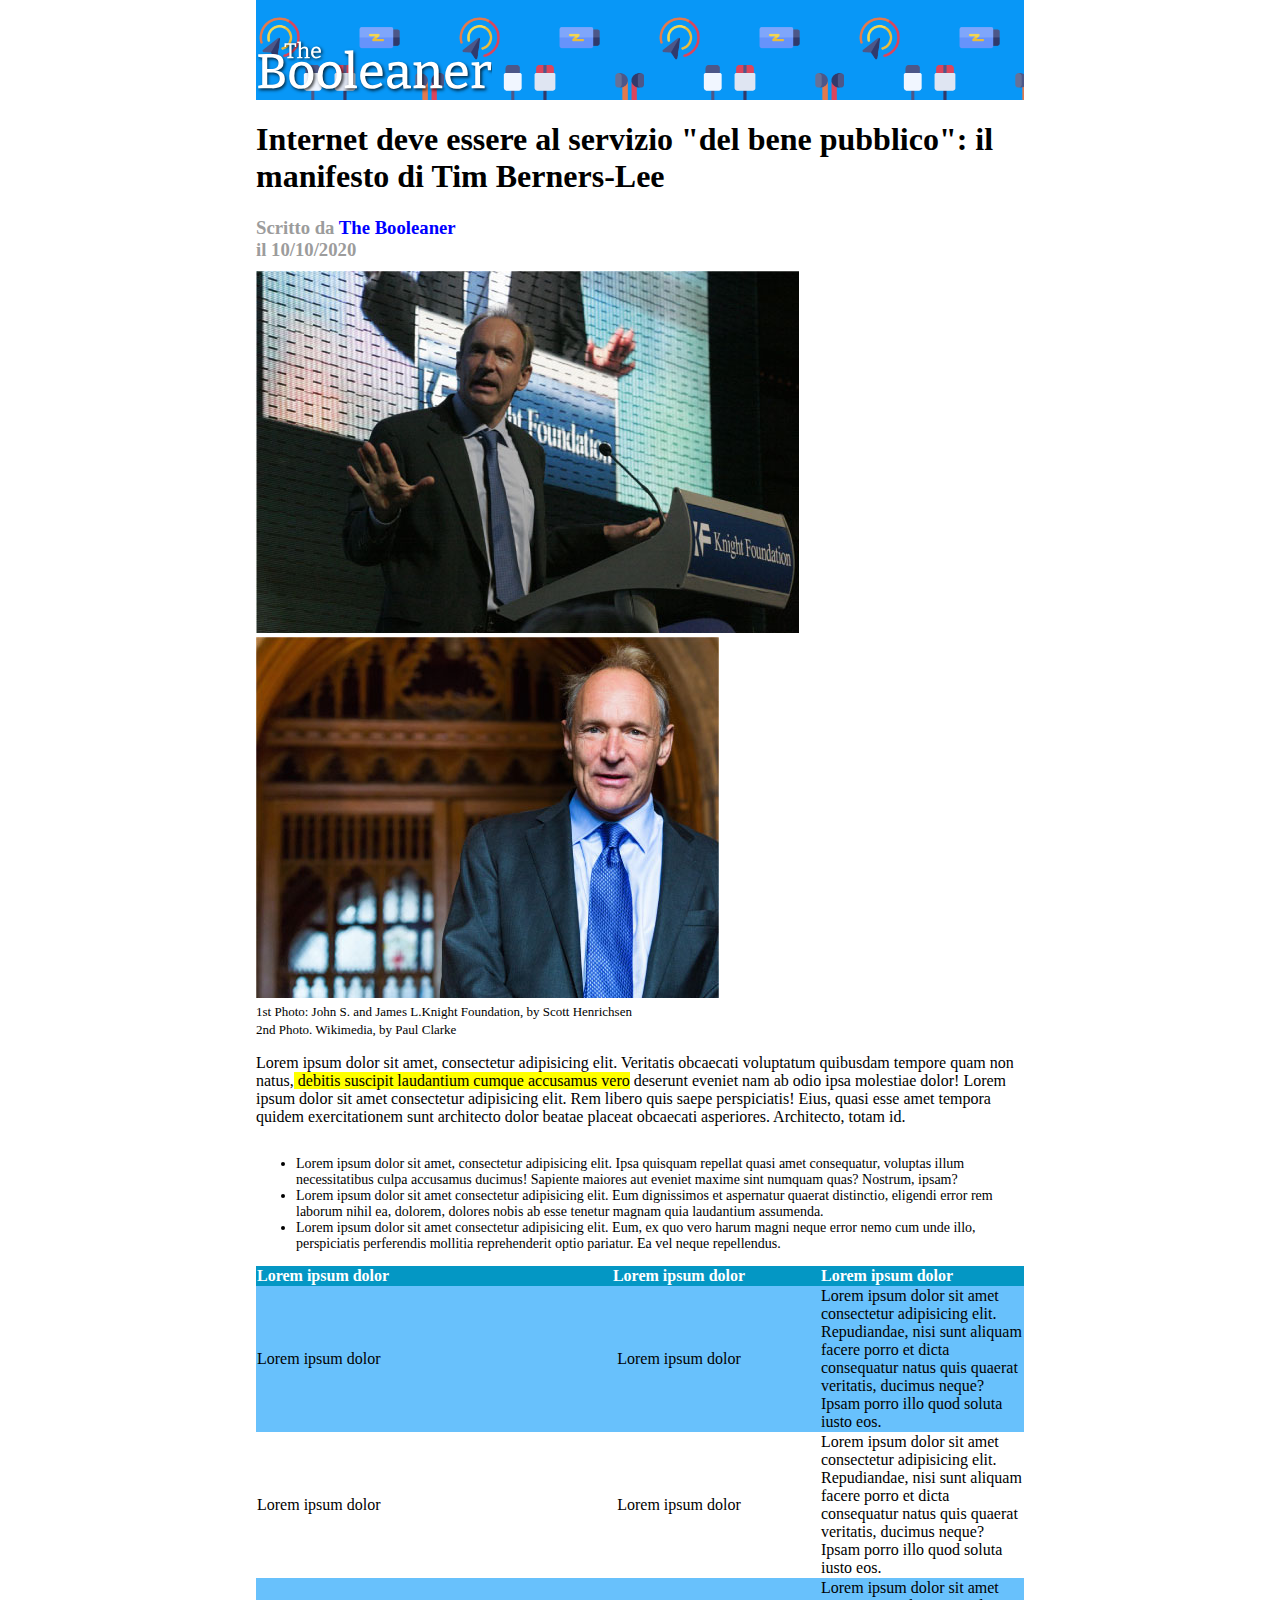
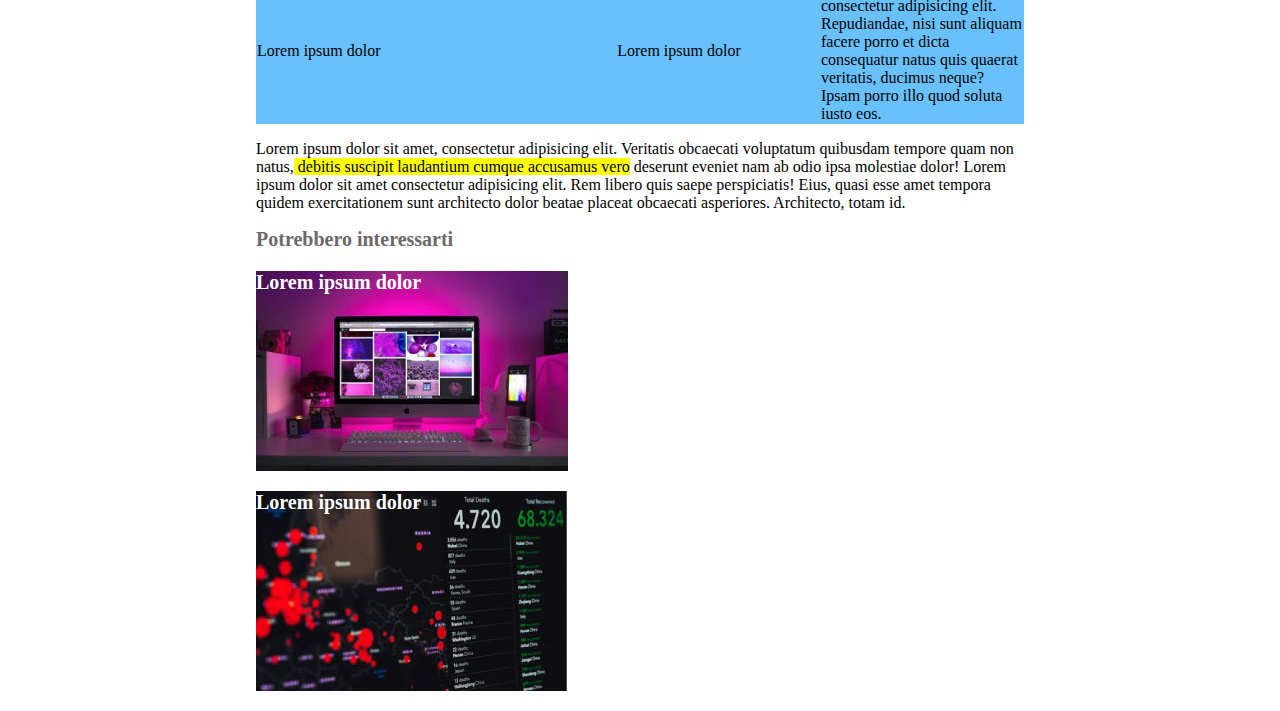
<file: index.html>
<!DOCTYPE html>
<html lang="en">
    <head>
        <meta charset="UTF-8">
        <meta http-equiv="X-UA-Compatible" content="IE=edge">
        <meta name="viewport" content="width=device-width, initial-scale=1.0">
        <title>Internet Tim</title>
        <link rel="stylesheet" href="css/style.css">
    </head>
    <body>
        <header>
            <!--Immagini con titoli iniziali-->
            <div class="contenitore_logo">
                <img  class="logo" src="img/logo.svg" alt="logo intestazione">
            </div>
            <div class="titoli_iniziali">
                <h1>Internet deve essere al servizio "del bene pubblico": il<br>
                     manifesto di Tim Berners-Lee 
                </h1>
                <h3>Scritto da <span id="colore_the_booleaner">The Booleaner </span> 
                    <br>il 10/10/2020
                </h3> 
            </div>
        </header>

        <main>
            <div class="img_principali">
                <img src="img/tim-1.jpg" alt="Prima immagine di Tim">
                <img src="img/tim-2.jpg" alt="Seconda immagine di Tim">
                <br>
                <span class="descrizione_img">1st Photo: John S. and James L.Knight Foundation, by Scott Henrichsen</span>
                <br>
                <span class="descrizione_img">2nd Photo. Wikimedia, by Paul Clarke</span>
            </div>
            <p>Lorem ipsum dolor sit amet, consectetur adipisicing elit. Veritatis obcaecati voluptatum quibusdam tempore quam non natus,<span class="evidenzia"> debitis suscipit laudantium cumque accusamus vero</span> deserunt eveniet nam ab odio ipsa molestiae dolor! Lorem ipsum dolor sit amet consectetur adipisicing elit. Rem libero quis saepe perspiciatis! Eius, quasi esse amet tempora quidem exercitationem sunt architecto dolor beatae placeat obcaecati asperiores. Architecto, totam id.</p>
            <div class="lista_puntata">
                <ul>
                    <li>Lorem ipsum dolor sit amet, consectetur adipisicing elit. Ipsa quisquam repellat quasi amet consequatur, voluptas illum necessitatibus culpa accusamus ducimus! Sapiente maiores aut eveniet maxime sint numquam quas? Nostrum, ipsam?</li>
                    <li>Lorem ipsum dolor sit amet consectetur adipisicing elit. Eum dignissimos et aspernatur quaerat distinctio, eligendi error rem laborum nihil ea, dolorem, dolores nobis ab esse tenetur magnam quia laudantium assumenda.</li>
                    <li>Lorem ipsum dolor sit amet consectetur adipisicing elit. Eum, ex quo vero harum magni neque error nemo cum unde illo, perspiciatis perferendis mollitia reprehenderit optio pariatur. Ea vel neque repellendus.</li>
                </ul>
            </div>

            <!--inizio tabella-->
            <table>
                <tr class="prima_riga">
                    <th class="colonna allineamento">Lorem ipsum dolor</th>
                    <th class="colonna">Lorem ipsum dolor</th>
                    <th>Lorem ipsum dolor</th>
                </tr>
                <tr class="riga">
                    <td class="colonna allineamento">Lorem ipsum dolor</td>
                    <td class="colonna">Lorem ipsum dolor</td>
                    <td>Lorem ipsum dolor sit amet consectetur adipisicing elit. Repudiandae, nisi sunt aliquam facere porro et dicta consequatur natus quis quaerat veritatis, ducimus neque? Ipsam porro illo quod soluta iusto eos.</td>
                </tr>
                <tr>
                    <td class="colonna allineamento">Lorem ipsum dolor</td>
                    <td class="colonna">Lorem ipsum dolor</td>
                    <td>Lorem ipsum dolor sit amet consectetur adipisicing elit. Repudiandae, nisi sunt aliquam facere porro et dicta consequatur natus quis quaerat veritatis, ducimus neque? Ipsam porro illo quod soluta iusto eos.</td>
                </tr>
                <tr class="riga">
                    <td class="colonna allineamento">Lorem ipsum dolor</td>
                    <td class="colonna">Lorem ipsum dolor</td>
                    <td>Lorem ipsum dolor sit amet consectetur adipisicing elit. Repudiandae, nisi sunt aliquam facere porro et dicta consequatur natus quis quaerat veritatis, ducimus neque? Ipsam porro illo quod soluta iusto eos.</td>
                </tr>
            </table>
            <!--fine tabella-->
            <p>Lorem ipsum dolor sit amet, consectetur adipisicing elit. Veritatis obcaecati voluptatum quibusdam tempore quam non natus,<span class="evidenzia"> debitis suscipit laudantium cumque accusamus vero</span> deserunt eveniet nam ab odio ipsa molestiae dolor! Lorem ipsum dolor sit amet consectetur adipisicing elit. Rem libero quis saepe perspiciatis! Eius, quasi esse amet tempora quidem exercitationem sunt architecto dolor beatae placeat obcaecati asperiores. Architecto, totam id.</p>
        </main>

        <footer>
            <span class="footer_color">Potrebbero interessarti</span>
            <h3 class="monitor">Lorem ipsum dolor</h3>
            <h3 class="grafico">Lorem ipsum dolor</h3>
        </footer>
    </body>
</html>
</file>
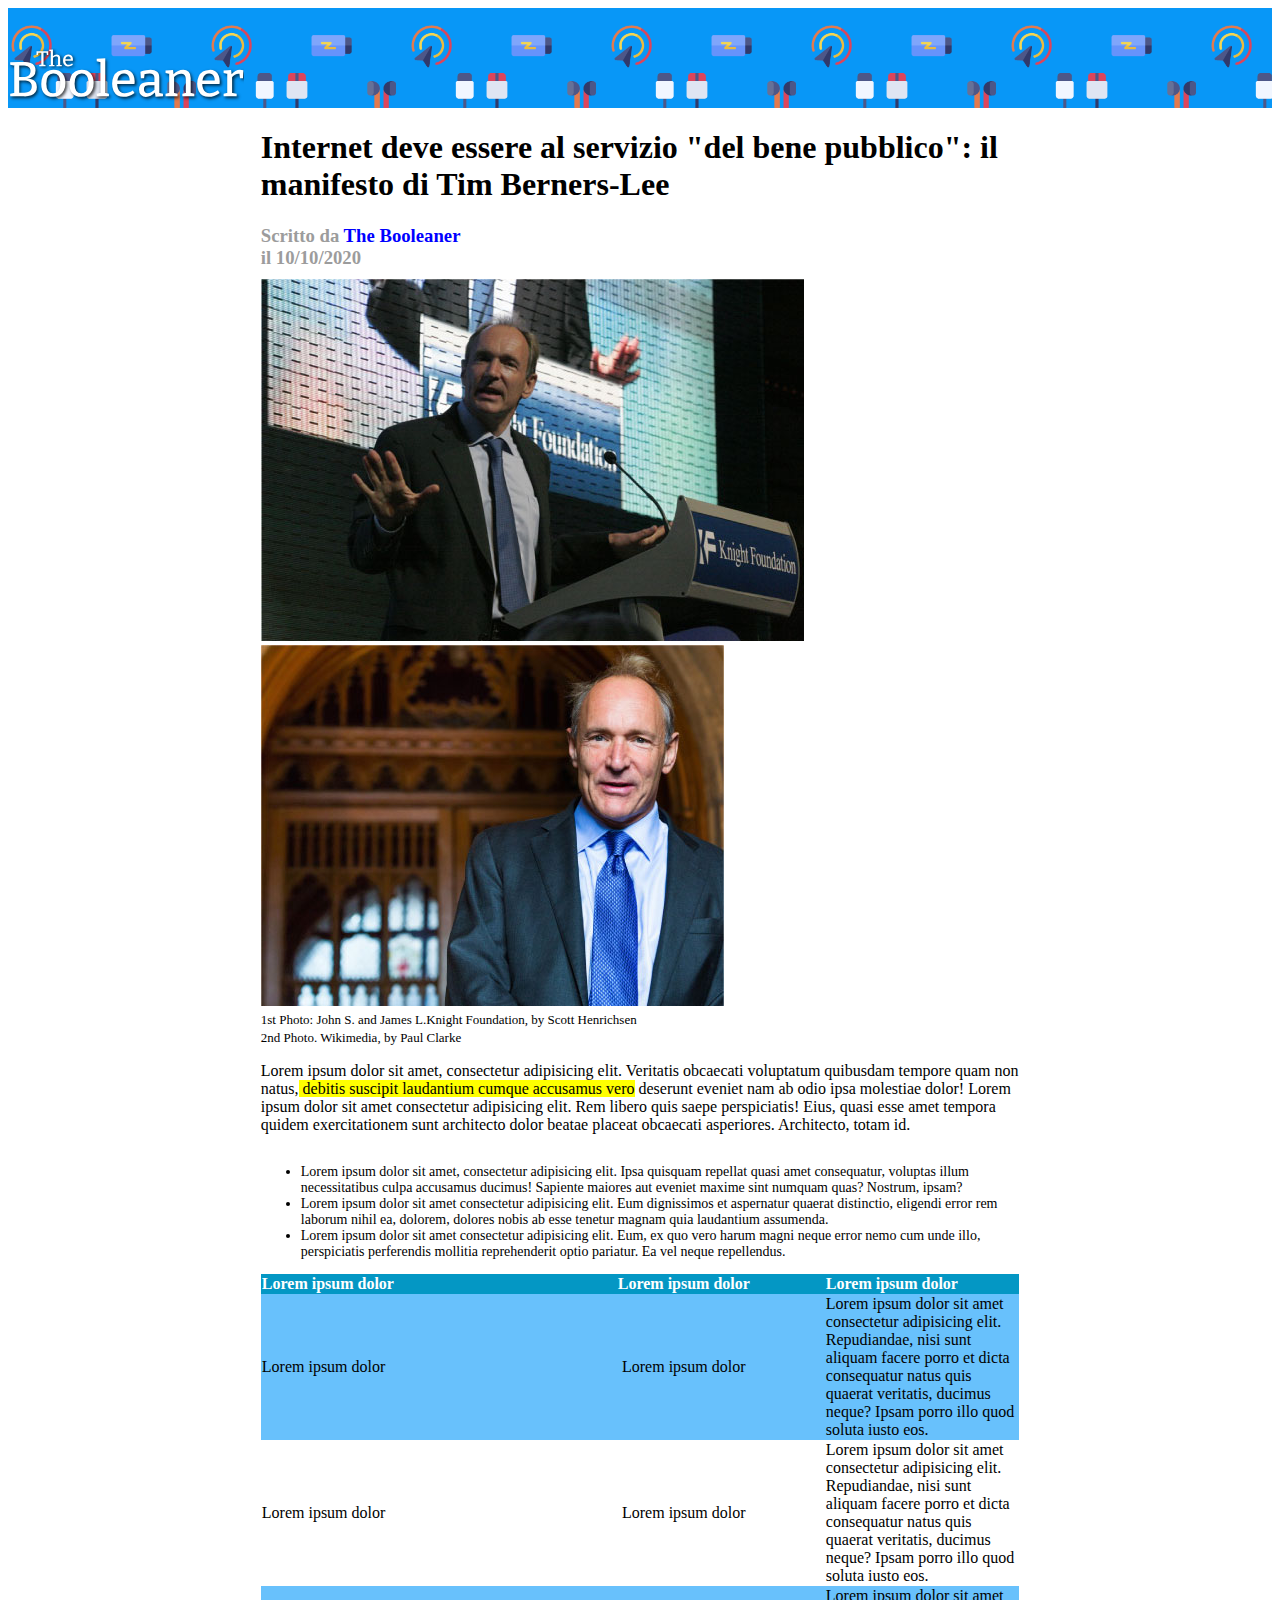
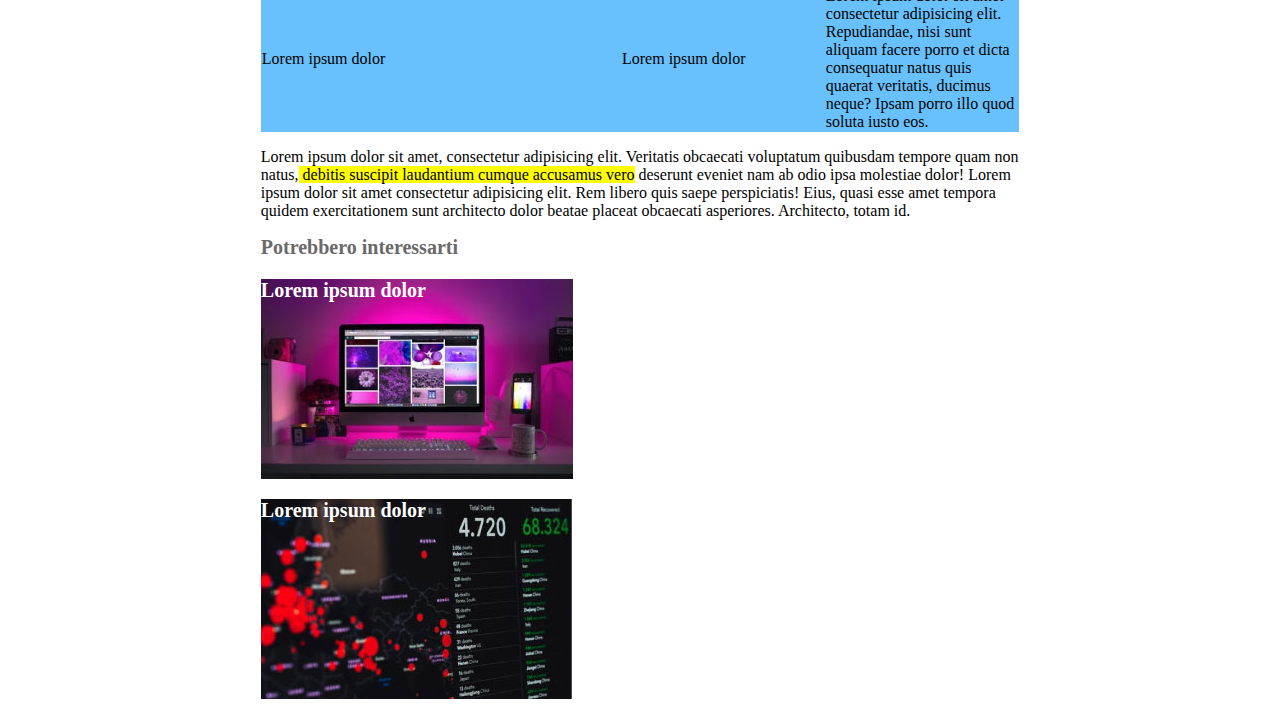
<file: bonus/index.html>
<!DOCTYPE html>
<html lang="en">
    <head>
        <meta charset="UTF-8">
        <meta http-equiv="X-UA-Compatible" content="IE=edge">
        <meta name="viewport" content="width=device-width, initial-scale=1.0">
        <title>Internet Tim</title>
        <link rel="stylesheet" href="css/style.css">
    </head>
    <body>
          <!--Immagini con titoli iniziali-->
        <div class="contenitore_logo">
            <img  class="logo" src="img/logo.svg" alt="logo intestazione">
        </div>
            <div class="container">
                <header>
                    <div class="titoli_iniziali">
                        <h1>Internet deve essere al servizio "del bene pubblico": il<br>
                            manifesto di Tim Berners-Lee 
                        </h1>
                        <h3>Scritto da <span id="colore_the_booleaner">The Booleaner </span> 
                            <br>il 10/10/2020
                        </h3> 
                    </div>
                </header>

                <main>
                    <div class="img_principali">
                        <img src="img/tim-1.jpg" alt="Prima immagine di Tim">
                        <img src="img/tim-2.jpg" alt="Seconda immagine di Tim">
                        <br>
                        <span class="descrizione_img">1st Photo: John S. and James L.Knight Foundation, by Scott Henrichsen</span>
                        <br>
                        <span class="descrizione_img">2nd Photo. Wikimedia, by Paul Clarke</span>
                    </div>
                    <p>Lorem ipsum dolor sit amet, consectetur adipisicing elit. Veritatis obcaecati voluptatum quibusdam tempore quam non natus,<span class="evidenzia"> debitis suscipit laudantium cumque accusamus vero</span> deserunt eveniet nam ab odio ipsa molestiae dolor! Lorem ipsum dolor sit amet consectetur adipisicing elit. Rem libero quis saepe perspiciatis! Eius, quasi esse amet tempora quidem exercitationem sunt architecto dolor beatae placeat obcaecati asperiores. Architecto, totam id.</p>
                    <div class="lista_puntata">
                        <ul>
                            <li>Lorem ipsum dolor sit amet, consectetur adipisicing elit. Ipsa quisquam repellat quasi amet consequatur, voluptas illum necessitatibus culpa accusamus ducimus! Sapiente maiores aut eveniet maxime sint numquam quas? Nostrum, ipsam?</li>
                            <li>Lorem ipsum dolor sit amet consectetur adipisicing elit. Eum dignissimos et aspernatur quaerat distinctio, eligendi error rem laborum nihil ea, dolorem, dolores nobis ab esse tenetur magnam quia laudantium assumenda.</li>
                            <li>Lorem ipsum dolor sit amet consectetur adipisicing elit. Eum, ex quo vero harum magni neque error nemo cum unde illo, perspiciatis perferendis mollitia reprehenderit optio pariatur. Ea vel neque repellendus.</li>
                        </ul>
                    </div>

                    <!--inizio tabella-->
                    <table>
                        <tr class="prima_riga">
                            <th class="colonna allineamento">Lorem ipsum dolor</th>
                            <th class="colonna">Lorem ipsum dolor</th>
                            <th>Lorem ipsum dolor</th>
                        </tr>
                        <tr class="riga">
                            <td class="colonna allineamento">Lorem ipsum dolor</td>
                            <td class="colonna">Lorem ipsum dolor</td>
                            <td>Lorem ipsum dolor sit amet consectetur adipisicing elit. Repudiandae, nisi sunt aliquam facere porro et dicta consequatur natus quis quaerat veritatis, ducimus neque? Ipsam porro illo quod soluta iusto eos.</td>
                        </tr>
                        <tr>
                            <td class="colonna allineamento">Lorem ipsum dolor</td>
                            <td class="colonna">Lorem ipsum dolor</td>
                            <td>Lorem ipsum dolor sit amet consectetur adipisicing elit. Repudiandae, nisi sunt aliquam facere porro et dicta consequatur natus quis quaerat veritatis, ducimus neque? Ipsam porro illo quod soluta iusto eos.</td>
                        </tr>
                        <tr class="riga">
                            <td class="colonna allineamento">Lorem ipsum dolor</td>
                            <td class="colonna">Lorem ipsum dolor</td>
                            <td>Lorem ipsum dolor sit amet consectetur adipisicing elit. Repudiandae, nisi sunt aliquam facere porro et dicta consequatur natus quis quaerat veritatis, ducimus neque? Ipsam porro illo quod soluta iusto eos.</td>
                        </tr>
                    </table>
                    <!--fine tabella-->
                    <p>Lorem ipsum dolor sit amet, consectetur adipisicing elit. Veritatis obcaecati voluptatum quibusdam tempore quam non natus,<span class="evidenzia"> debitis suscipit laudantium cumque accusamus vero</span> deserunt eveniet nam ab odio ipsa molestiae dolor! Lorem ipsum dolor sit amet consectetur adipisicing elit. Rem libero quis saepe perspiciatis! Eius, quasi esse amet tempora quidem exercitationem sunt architecto dolor beatae placeat obcaecati asperiores. Architecto, totam id.</p>
                </main>

                <footer>
                    <span class="footer_color">Potrebbero interessarti</span>
                    <h3 class="monitor">Lorem ipsum dolor</h3>
                    <h3 class="grafico">Lorem ipsum dolor</h3>
                </footer>
                </div>
            </div>
    </body>
</html>
</file>
<file: css/style.css>
body {
    width: 60%;
    margin: auto;
}


.contenitore_logo{
    background-image: url("../img/pattern.png");
    background-size: 400px;
    background-color: rgb(8, 151, 247);
    height: 100px;
}

.logo{
    height: 60px;
    margin-top: 40px;
}

h3{
    color: rgb(156, 156, 156);
}

#colore_the_booleaner{
    color: blue;
}

.titoli_iniziali{
    height: 150px;
}

.descrizione_img{
    font-size: 13px;
}

.evidenzia{
    background-color: yellow;
}

.lista_puntata{
    font-size: 14px;
    margin-top: 30px;
}

/*inizio tabella*/
table{
    border-collapse:collapse;
}

.prima_riga{
    background-color: rgb(4, 151, 196);
    text-align: left;
    color: white;
}

.riga{
    background-color: rgb(104, 193, 252);
}

.colonna{
    text-align: center;
    width: 280px;
}

.allineamento{
    text-align: left;
}
/*fine tabella*/

.footer_color{
    color: rgb(107, 105, 105);
    font-weight: bold;
    font-size: 20px;
}

.monitor{
    background-image: url("../img/monitor.jpg");
    height: 200px;
    background-repeat: no-repeat;
    color: white;
    font-size: 20px;
}

.grafico{
    background-image: url("../img/graph.jpg");
    height: 200px;
    background-repeat: no-repeat;
    color: white;
    font-size: 20px;
}
</file>
<file: bonus/css/style.css>
.container {
    width: 60%;
    margin: auto;
}


.contenitore_logo{
    background-image: url("../img/pattern.png");
    background-size: 400px;
    background-color: rgb(8, 151, 247);
    height: 100px;
}

.logo{
    height: 60px;
    margin-top: 40px;
}

h3{
    color: rgb(156, 156, 156);
}

#colore_the_booleaner{
    color: blue;
}

.titoli_iniziali{
    height: 150px;
}

.descrizione_img{
    font-size: 13px;
}

.evidenzia{
    background-color: yellow;
}

.lista_puntata{
    font-size: 14px;
    margin-top: 30px;
}

/*inizio tabella*/
table{
    border-collapse:collapse;
}

.prima_riga{
    background-color: rgb(4, 151, 196);
    text-align: left;
    color: white;
}

.riga{
    background-color: rgb(104, 193, 252);
}

.colonna{
    text-align: center;
    width: 280px;
}

.allineamento{
    text-align: left;
}
/*fine tabella*/

.footer_color{
    color: rgb(107, 105, 105);
    font-weight: bold;
    font-size: 20px;
}

.monitor{
    background-image: url("../img/monitor.jpg");
    height: 200px;
    background-repeat: no-repeat;
    color: white;
    font-size: 20px;
}

.grafico{
    background-image: url("../img/graph.jpg");
    height: 200px;
    background-repeat: no-repeat;
    color: white;
    font-size: 20px;
}
</file>
